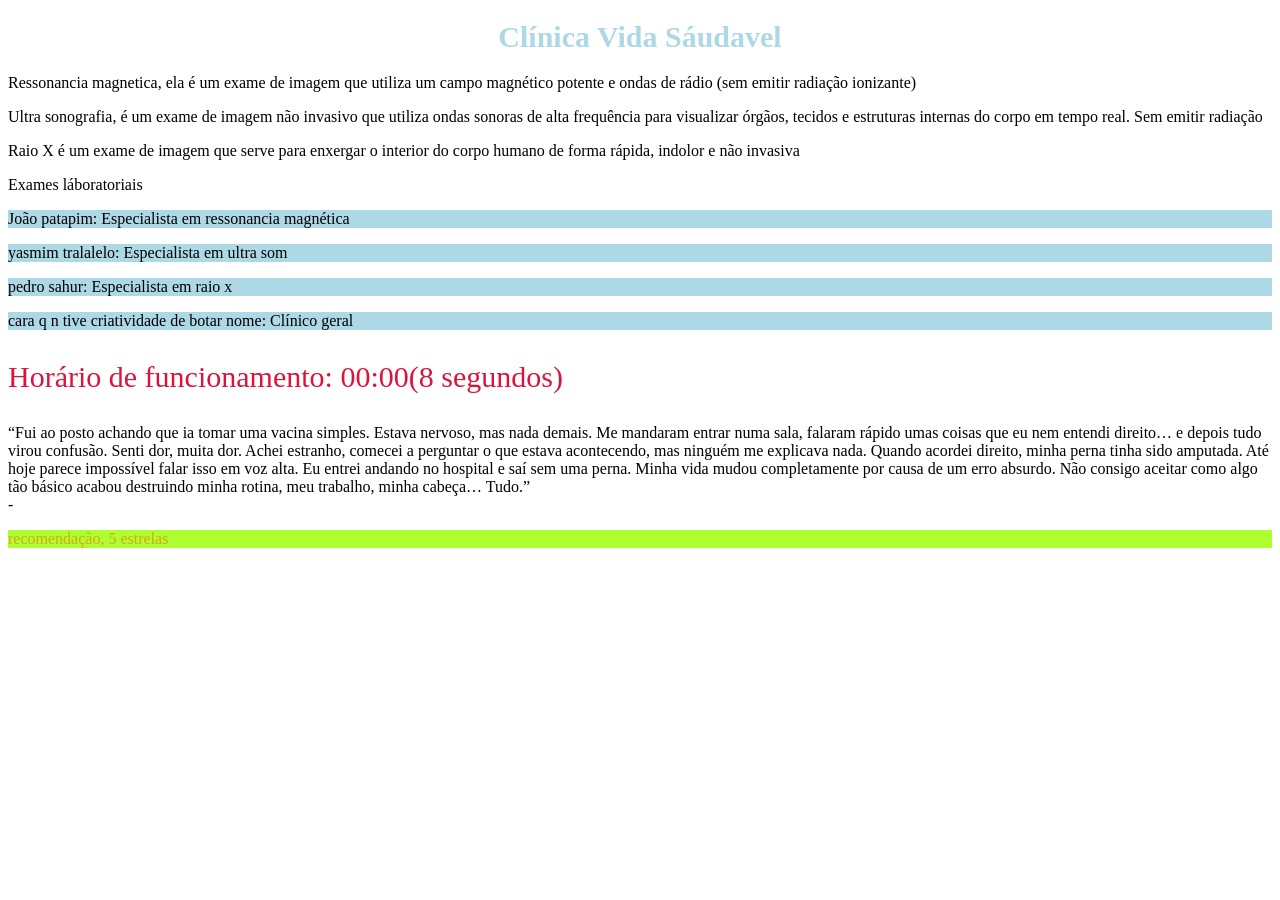
<file: clinica vida n sei oq blah blah blah/index.html>
<!DOCTYPE html>
<html lang="en">
<head>
    <meta charset="UTF-8">
    <meta name="viewport" content="width=device-width, initial-scale=1.0">
    <link rel="stylesheet" href="index.css">
    <title>Document</title>
</head>
<body>
    <h1 id="titulo-clinica">Clínica Vida Sáudavel </h1>
    <p class="bemvindo"></p>


    <div id="servicos">
<p class="servico">Ressonancia magnetica, ela é um exame de imagem que utiliza um campo magnético potente e ondas de rádio (sem emitir radiação ionizante)</p>
<p class="servico">Ultra sonografia, é um exame de imagem não invasivo que utiliza ondas sonoras de alta frequência para visualizar órgãos, tecidos e estruturas internas do corpo em tempo real. Sem emitir radiação</p>
<p class="servico">Raio X é um exame de imagem que serve para enxergar o interior do corpo humano de forma rápida, indolor e não invasiva</p>


<p class="servico"> Exames láboratoriais </p>

    <div>



<p class="medico">João patapim: Especialista em ressonancia magnética </p>


<p class="medico"> yasmim tralalelo: Especialista em ultra som</p>


<p class="medico">pedro sahur: Especialista em raio x </p>


<p class="medico">cara q n tive criatividade de botar nome: Clínico geral</p>

</div >



<p id="aviso">Horário de funcionamento: 00:00(8 segundos)</p>









    </div>



<p class="depoimento">“Fui ao posto achando que ia tomar uma vacina simples. Estava nervoso, mas nada demais. Me mandaram entrar numa sala, falaram rápido umas coisas que eu nem entendi direito… e depois tudo virou confusão. Senti dor, muita dor. Achei estranho, comecei a perguntar o que estava acontecendo, mas ninguém me explicava nada. Quando acordei direito, minha perna tinha sido amputada.

Até hoje parece impossível falar isso em voz alta. Eu entrei andando no hospital e saí sem uma perna. Minha vida mudou completamente por causa de um erro absurdo. Não consigo aceitar como algo tão básico acabou destruindo minha rotina, meu trabalho, minha cabeça… Tudo.”


 <br>- <p id="patapim">recomendação, 5 estrelas</p> 
</p>


</body>
</html>
</file>
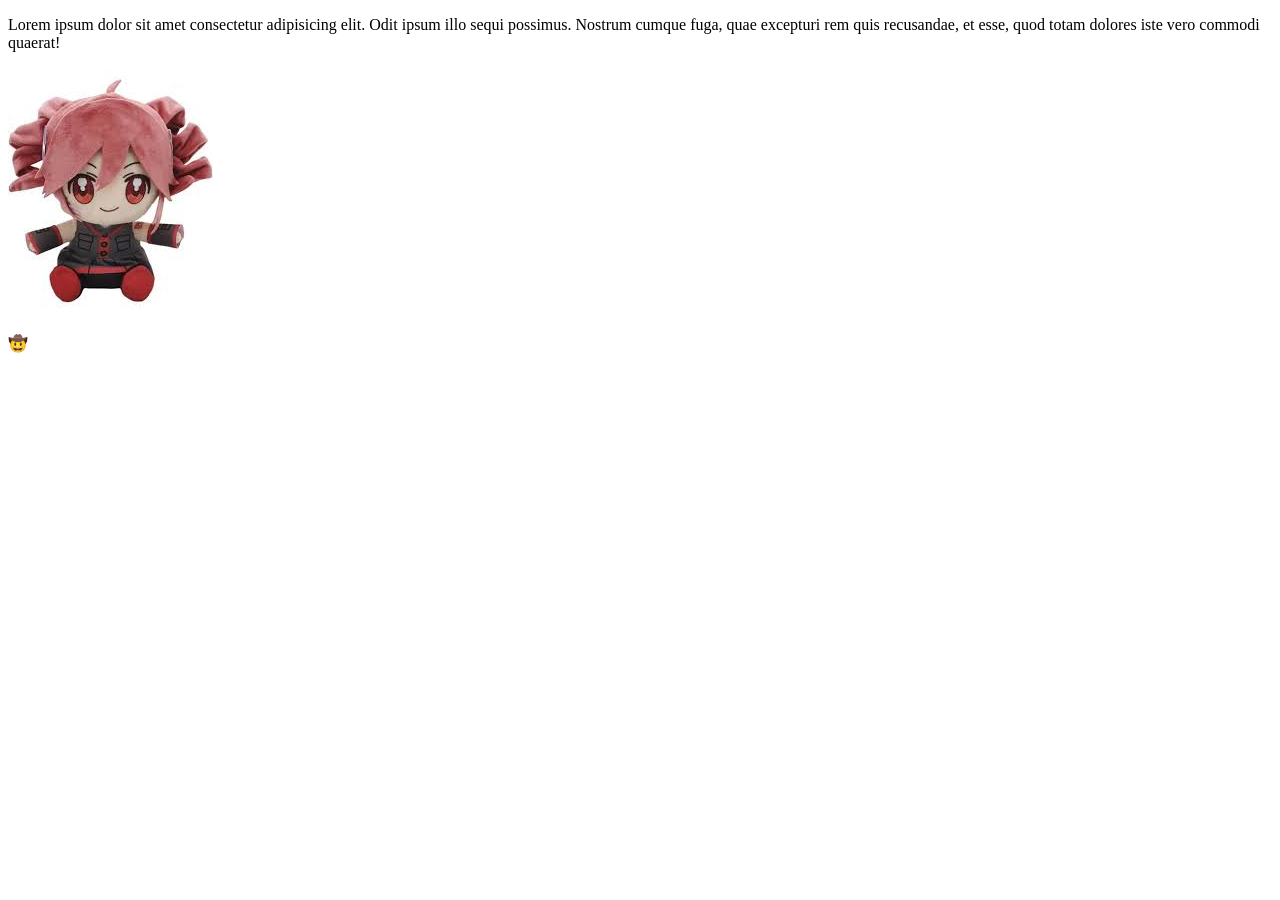
<file: hdmi aula/index.html>
<!DOCTYPE html>
<html lang="pt-br">
<head>
    <meta charset="UTF-8">
    <meta name="viewport" content="width=device-width, initial-scale=1.0">
    <title>Document</title>
</head>
<body>
  <p>Lorem ipsum dolor sit amet consectetur adipisicing elit. Odit ipsum illo sequi possimus. Nostrum cumque fuga, quae excepturi rem quis recusandae, et esse, quod totam dolores iste vero commodi quaerat!</p>
  <!--zooo we maamaaaa-->
  <img src="bread.jpg" alt="teto plush">
</body>
<p>	&#x1F920</p>
</file>
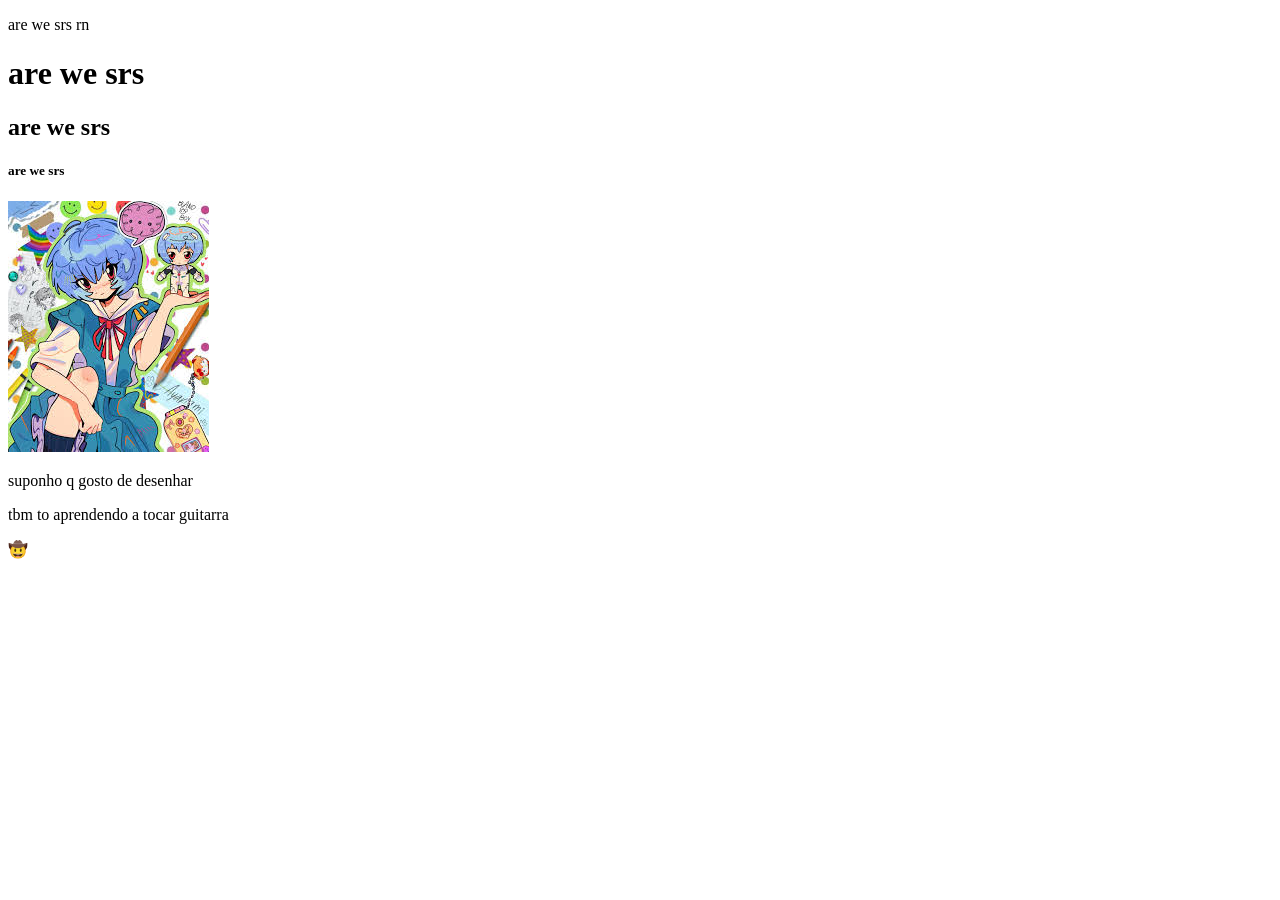
<file: hdmi thing/index.html>
<!DOCTYPE html>
<html lang="en">
<head>
    <meta charset="UTF-8">
    <meta name="viewport" content="width=device-width, initial-scale=1.0">
    <title>Document</title>
</head>
<body>
    
</body>
</html>
<p>are we srs rn</p>
<h1>are we srs</h1>
<h2>are we srs</h2>
<h5>are we srs</h5>
<img src="reii.jpg" alt="uhhhhh, garota de cabelo azul segurando um boneco :D">
<p>suponho q gosto de desenhar</p>
<p>tbm to aprendendo a tocar guitarra</p>
<p>&#x1F920</p>
</file>
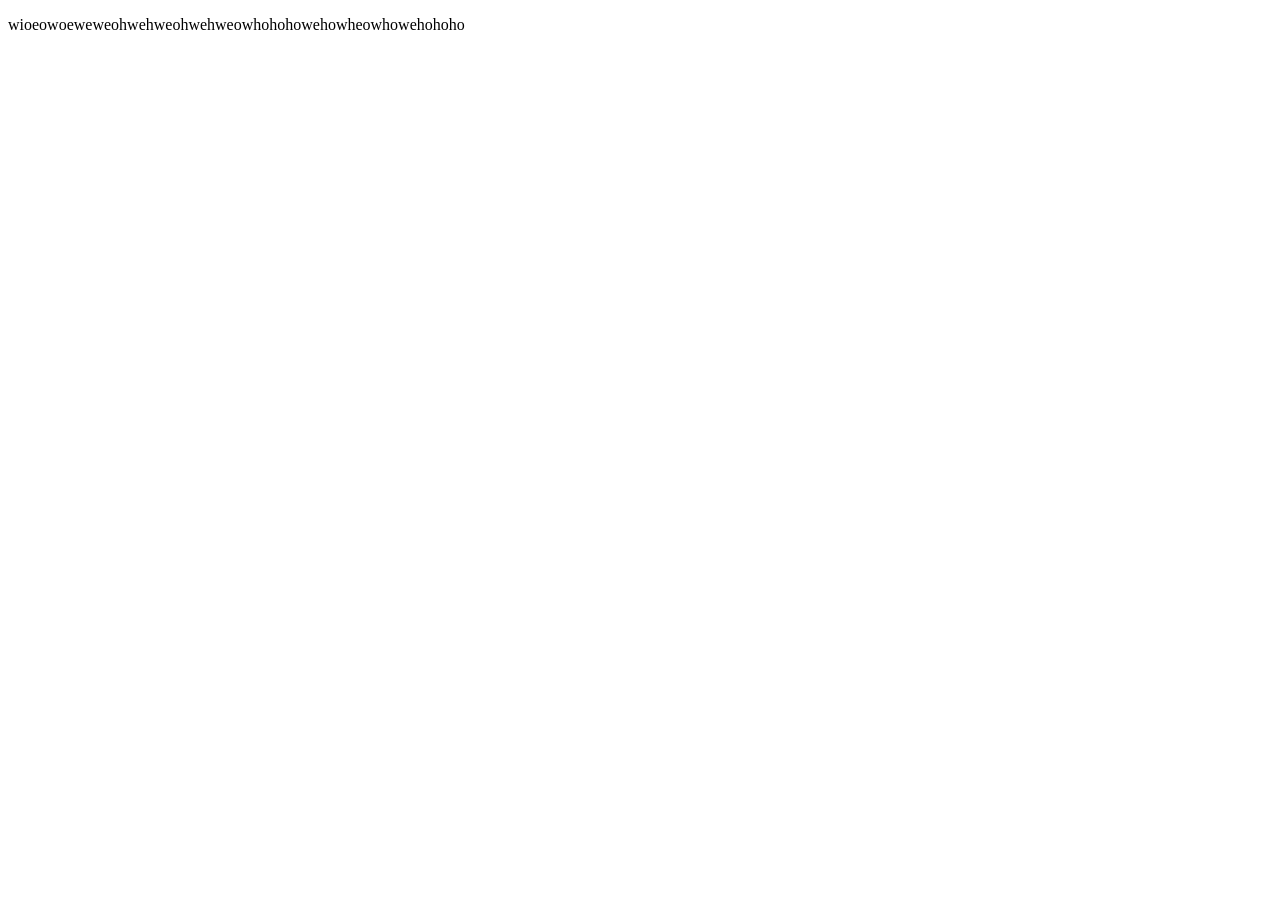
<file: zoo we mamaaa3/index.html>
<!DOCTYPE html>
<html lang="en">
<head>
    <meta charset="UTF-8">
    <meta name="viewport" content="width=, initial-scale=1.0">
    <title>Document</title>
</head>
<body>
<p>wioeowoeweweohwehweohwehweowhohohowehowheowhowehohoho</p>
</body>
</html>
</file>
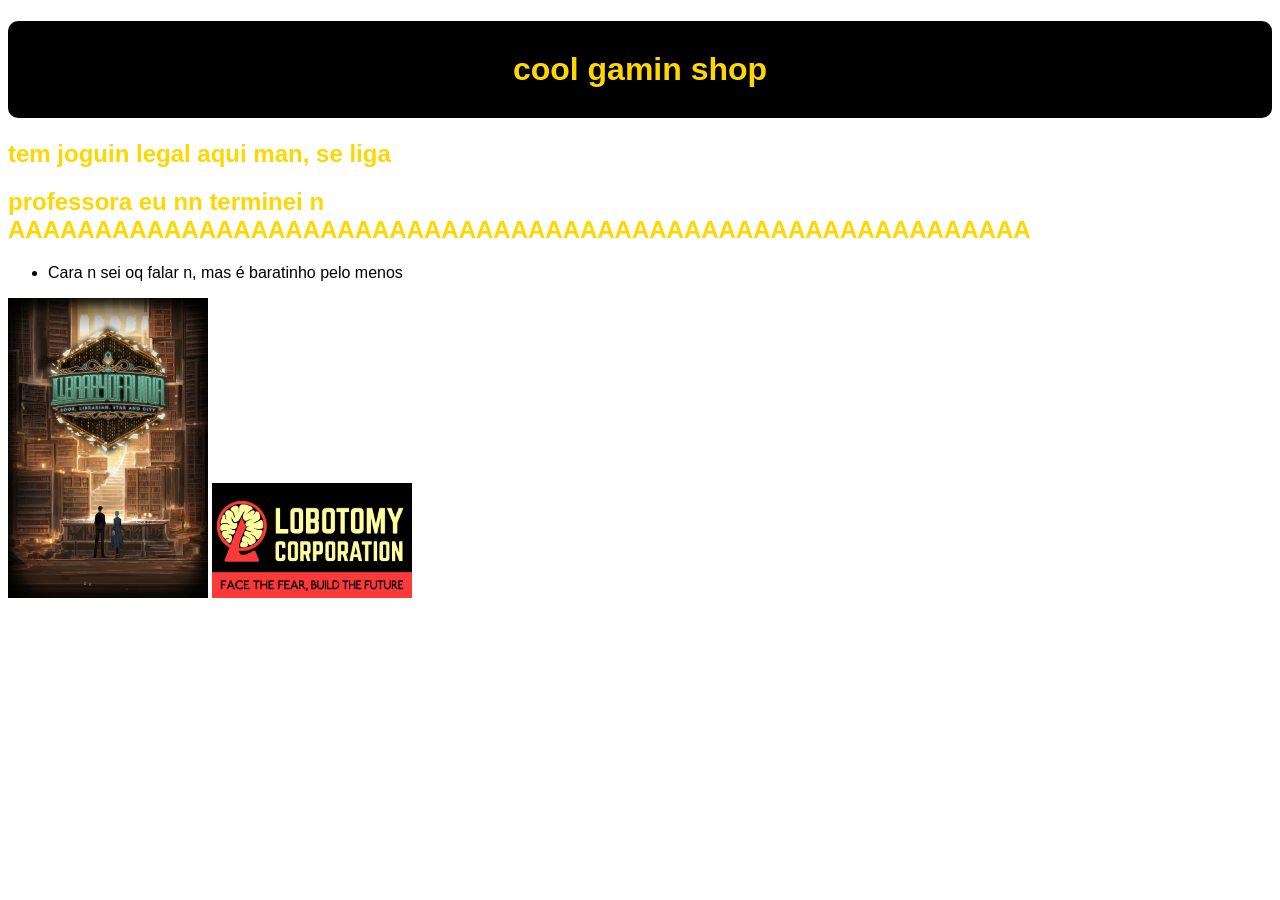
<file: Váriaveis/Lowkey.html>
<!DOCTYPE html>
<html lang="en">
<head>
    <meta charset="UTF-8"> 
    <meta name="viewport" content="width=device-width, initial-scale=1.0">
    <title>Document</title>
    <link rel="stylesheet" href="Lowkey.css">
  

<link rel="shortcut icon" href="favicon.ico" type="image/x-icon">



</head>
<body>
<h1 class="fuck">cool gamin shop</h1> 
<h2>tem joguin legal aqui man, se liga</h2>
<h2>professora eu nn terminei n AAAAAAAAAAAAAAAAAAAAAAAAAAAAAAAAAAAAAAAAAAAAAAAAAAAAAAAAAAA</h2>





<ul>

    <li>Cara n sei oq falar n, mas é baratinho pelo menos </li>
</ul>



<img src="yaoi of ruina.682f8321-2f95-41e5-8589-7ff19fab2518" alt=""  width="200px">
<img src="yurii hentai.jpg" alt=""  width="200px">








</body>
</html>
</file>
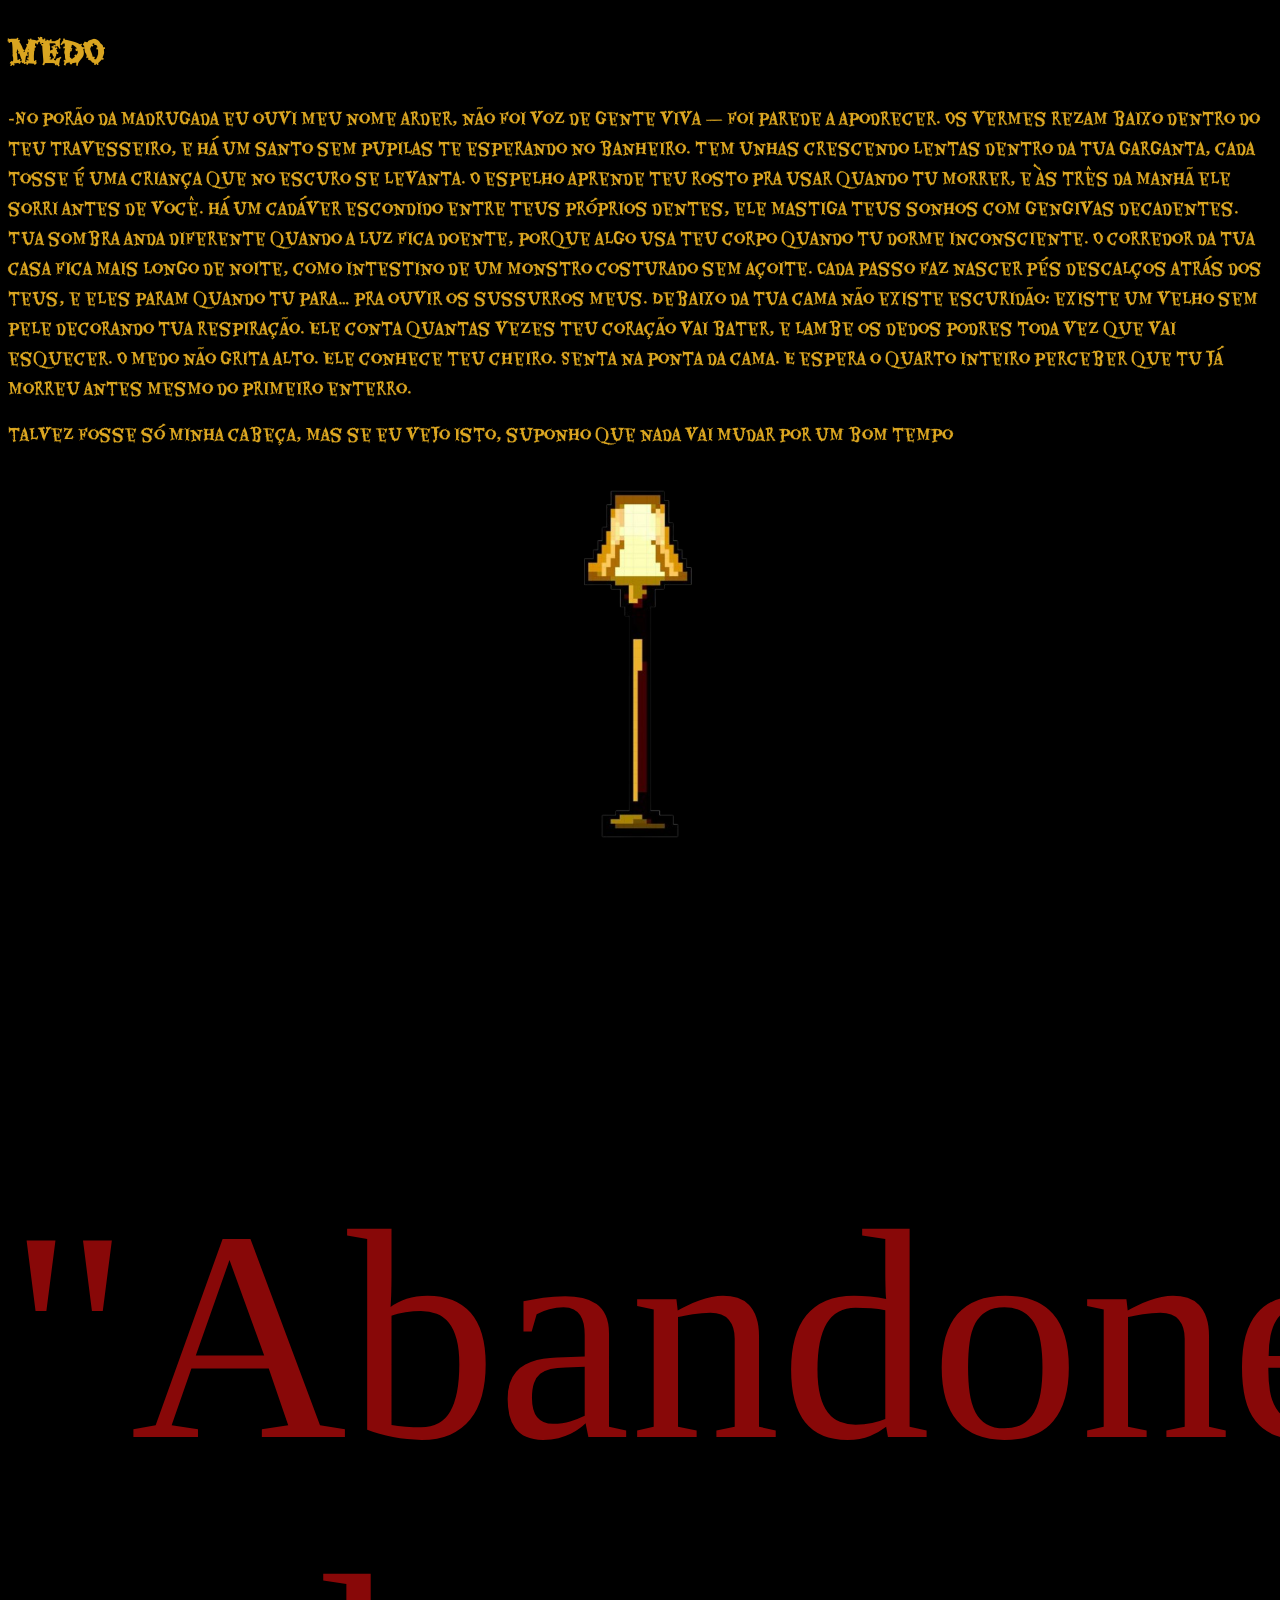
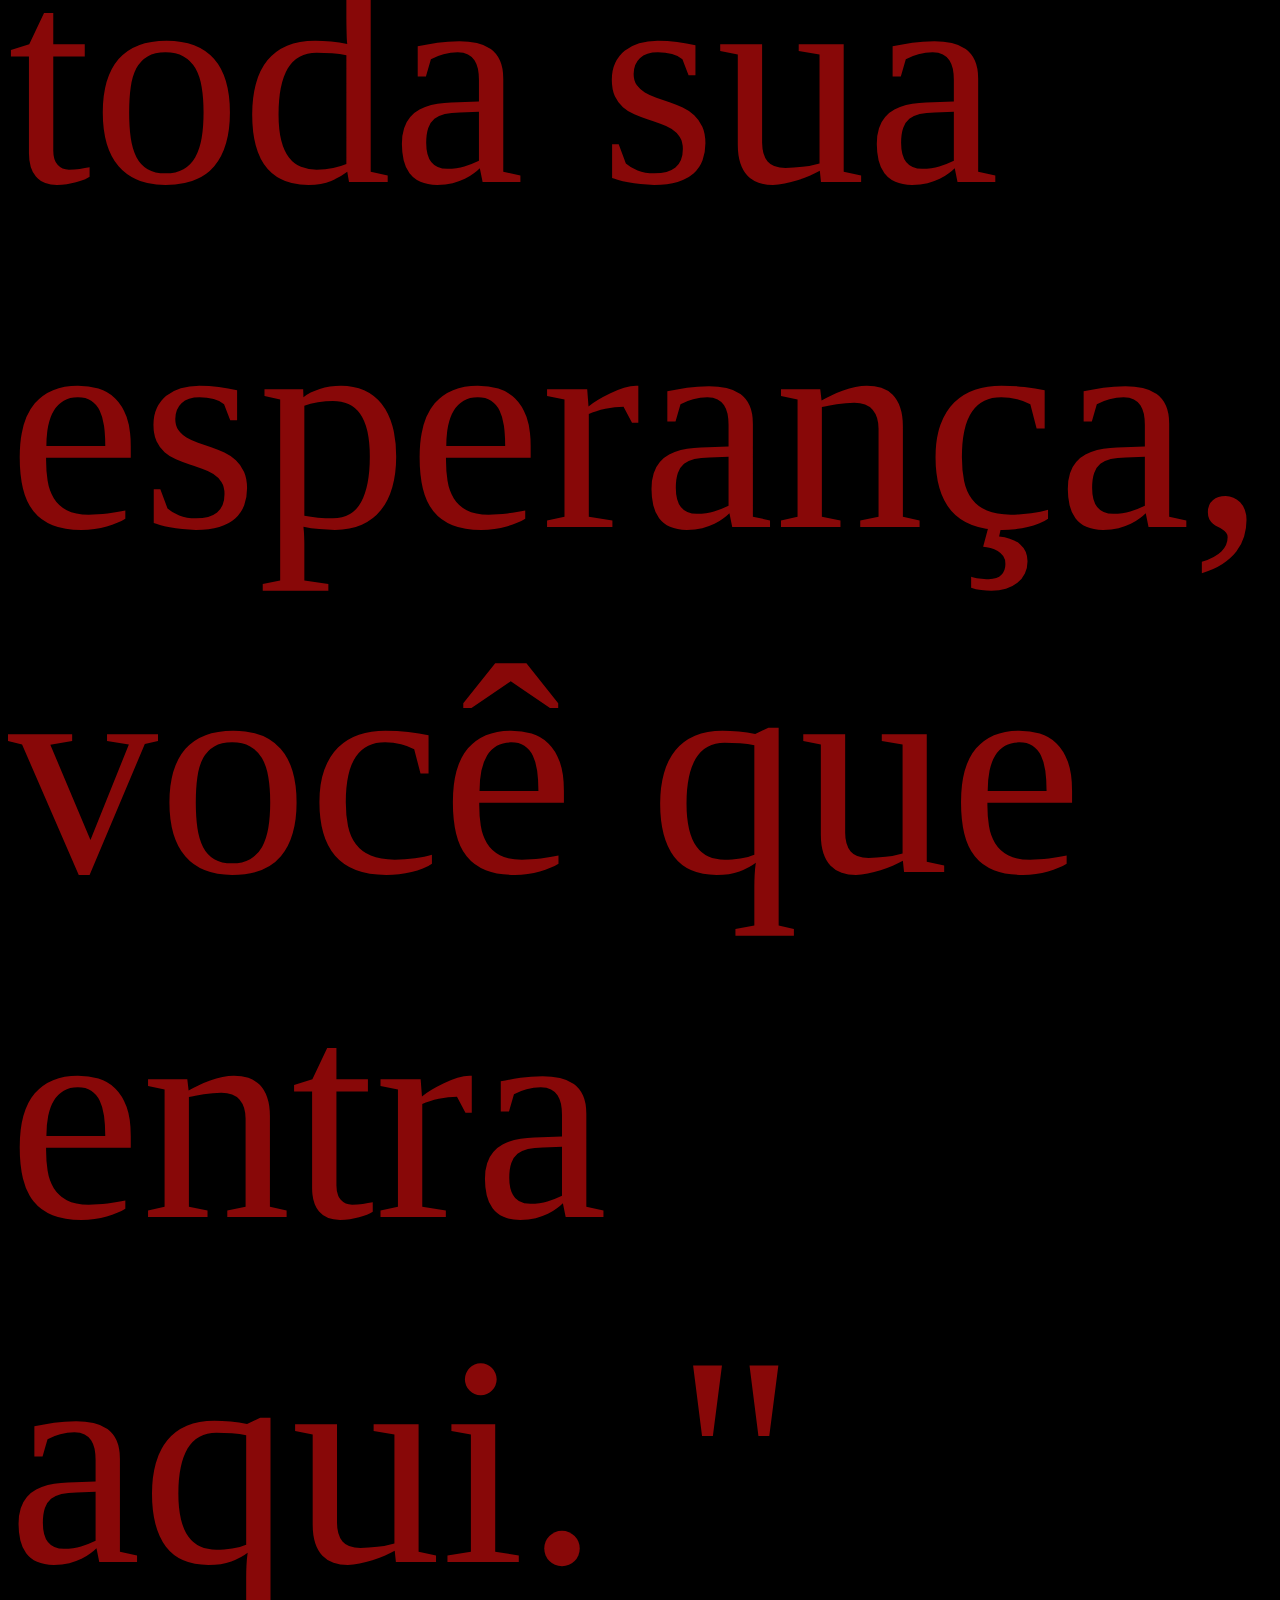
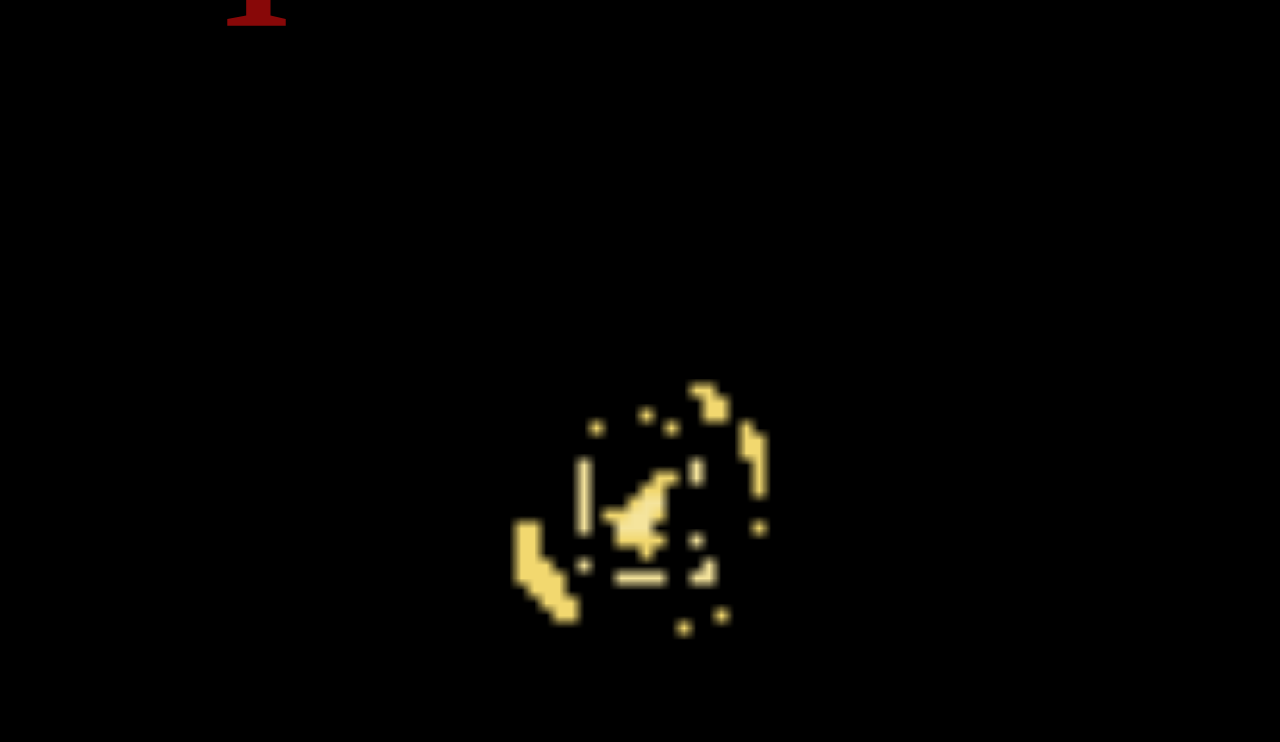
<file: zoo we mamaaa3/fonts.html>
<!DOCTYPE html>
<html lang="en">

<head>
    <meta charset="UTF-8">
    <meta name="viewport" content="width=, initial-scale=1.0">
    <link rel="stylesheet" href="fonts.css">
    <title>bulshit</title>
</head>

<body>

    <h1>MEDO</h1>

    <p>-No porão da madrugada eu ouvi meu nome arder,
        não foi voz de gente viva — foi parede a apodrecer.

        Os vermes rezam baixo dentro do teu travesseiro,
        e há um santo sem pupilas te esperando no banheiro.

        Tem unhas crescendo lentas dentro da tua garganta,
        cada tosse é uma criança que no escuro se levanta.
        O espelho aprende teu rosto pra usar quando tu morrer,
        e às três da manhã ele sorri antes de você.

        Há um cadáver escondido entre teus próprios dentes,
        ele mastiga teus sonhos com gengivas decadentes.
        Tua sombra anda diferente quando a luz fica doente,
        porque algo usa teu corpo quando tu dorme inconsciente.
        O corredor da tua casa fica mais longo de noite,
        como intestino de um monstro costurado sem açoite.
        Cada passo faz nascer pés descalços atrás dos teus,
        e eles param quando tu para… pra ouvir os sussurros meus.
        Debaixo da tua cama não existe escuridão:
        existe um velho sem pele decorando tua respiração.
        Ele conta quantas vezes teu coração vai bater,
        e lambe os dedos podres toda vez que vai esquecer.

        O medo não grita alto.

        Ele conhece teu cheiro.

        Senta na ponta da cama.

        E espera o quarto inteiro

        perceber que tu já morreu
        
        antes mesmo do primeiro enterro.

    </p>

    <p > talvez fosse só minha cabeça, mas se eu vejo isto, suponho que nada vai mudar por um bom tempo</p>
    <img src="aaaaaaaaaaaaaaaaaaaaaaaaaaaaaaaaaaaaaaa-removebg-preview.png" width="200px" alt="shit">


    <p class="paragrafo">"Abandone toda sua esperança, você que entra aqui. "</p>


</body>

</html>

<img src="pixelart.png.png"widht= "300" alt="">
</file>
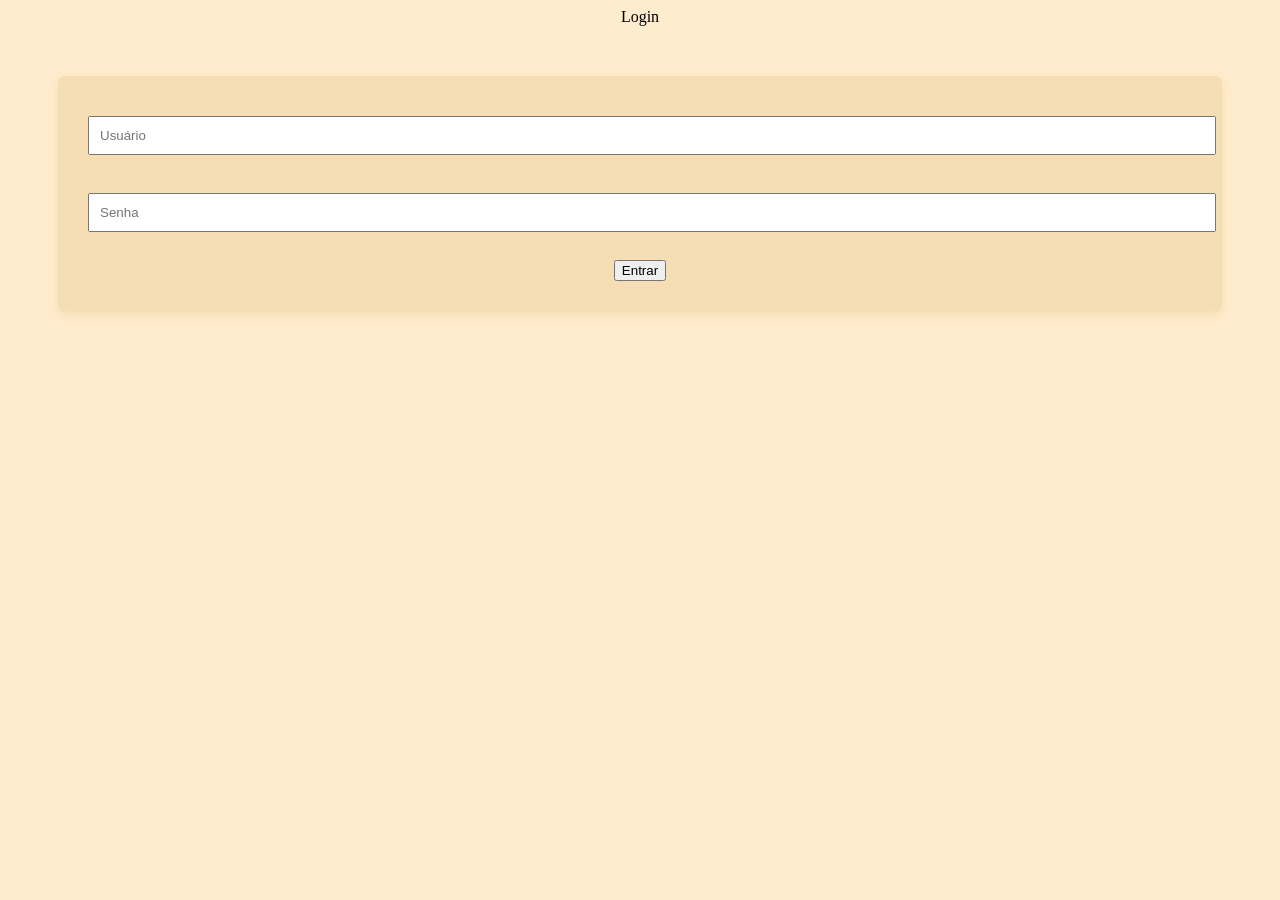
<file: zoo we mamaaa3/login.html>
<!DOCTYPE html>
<html lang="en">
<head>
    <meta charset="UTF-8">
    <meta name="viewport" content="width=, initial-scale=1.0">
    <link rel="stylesheet" href="login.css">
    <title>Tela de login</title>
</head>
<body>Login</body>
<form>

    <input type="text" placeholder="Usuário"><br><br>
   <input type="password" placeholder="Senha"><br><br>
   <button>Entrar</button>
</form>
</html>
</file>
<file: clinica vida n sei oq blah blah blah/index.css>
#titulo-clinica{
text-align: center;
font-size: 30px;
color: #ADD8E6;

background-color:white
}




#aviso{

color: crimson;


font-size: 30px;
}


.medico{   


 background-color: #ADD8E6;
}


#patapim{


    background-color: greenyellow;
    color: goldenrod;
}
</file>
<file: Váriaveis/Lowkey.css>
:root {
    --cor-primaria:gold;
    --cor-secundaria:black;
    --cor-fundo:gold;
    --cor-texto:gold:var(--cor-secundaria);
    
    --fonte-principal:"Turret Road", sans-serif;
    --borda-radius:10px;
    --sombra: 0 4px 10px rgba(0,0,0,0.1)
}
body{

    margin: var() ;
    padding: ;
    font-family: var(--fonte-principal) ;
    background-color:var(--cor-secundaria)


    display: ;
    justify-content: ;
    align-items: ;
    height: ;



}


.fuck{
background-color: var(--cor-secundaria);
padding: 30px;
border-radius: var(--borda-radius);
box-shadow:var() ;
text-align: ;
width: ;
}


h1{
    color: var(--cor-primaria);
    font-family:  "Turret Road", sans-serif;

    text-align: center;
}


h2{
 color: var(--cor-primaria);
font-family:  "Turret Road", sans-serif;;

}



button{

background-color: var(--cor-primaria);
color:white ;
border:none ;
padding:10 px 20px ;
border-radius:var(--borda-radius) ;
cursor: pointer;

}







button:hover{

    background-color: var(--cor-secundaria =);
}
</file>
<file: zoo we mamaaa3/fonts.css>
@import url('https://fonts.googleapis.com/css2?family=Eater&display=swap');
@import url('https://fonts.googleapis.com/css2?family=Eater&family=Mountains+of+Christmas:wght@400;700&display=swap');



body {
    background-color: black;
}

h1 {
    font-family: "Eater", serif; color: goldenrod;
}

p {
    font-family: "Eater", serif; color: goldenrod;


}

img {
    display: block;
    margin: 0 auto;
}

.paragrafo {
      font-family: "Mountains of Christmas", serif;
      color: #880808;
      font-size: 300px;
}

img {
display: block; width:400px

}
</file>
<file: zoo we mamaaa3/login.css>
body{
text-align: center;
background-color: blanchedalmond;
}


h2{
color: blue;
}

form{
background-color: wheat;
padding: 30px;
margin: 50px;
border-radius: 6px;
box-shadow: 0 4px 10px
wheat
}


input{
padding: 10px;
margin: 10px 0;
width: 100%;

}
</file>
